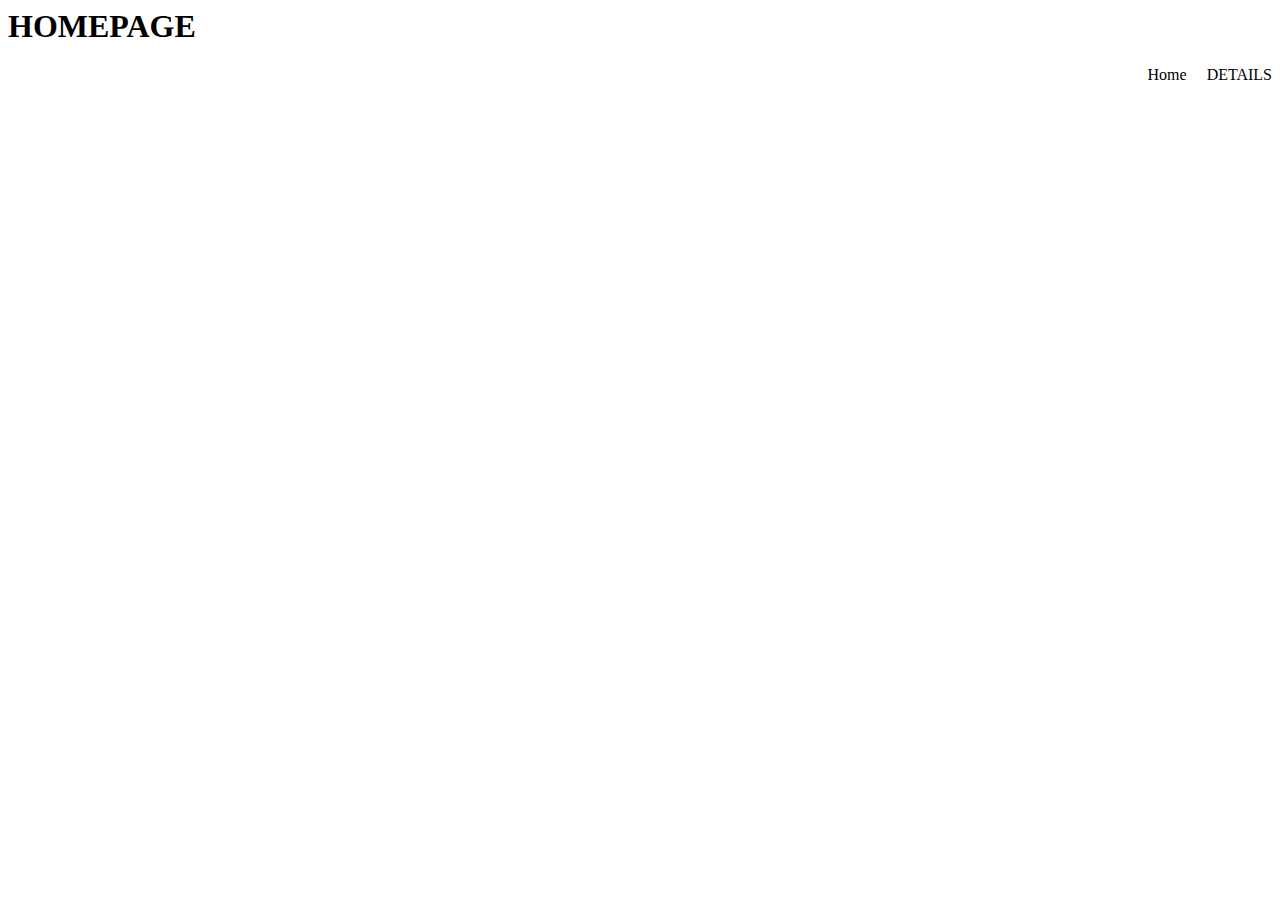
<file: index.html>
<html>

<head>

  <title>Bunny Web</title>
  <link rel="stylesheet" href="./css/styles.css">

</head>

<body>
  <h1>HOMEPAGE</h1>
  <header>
    <nav>
      <a href="#">Home</a>
      <a href="./bunny-details.html">DETAILS</a>
    </nav>
  </header>
  
</body>

</html>
</file>
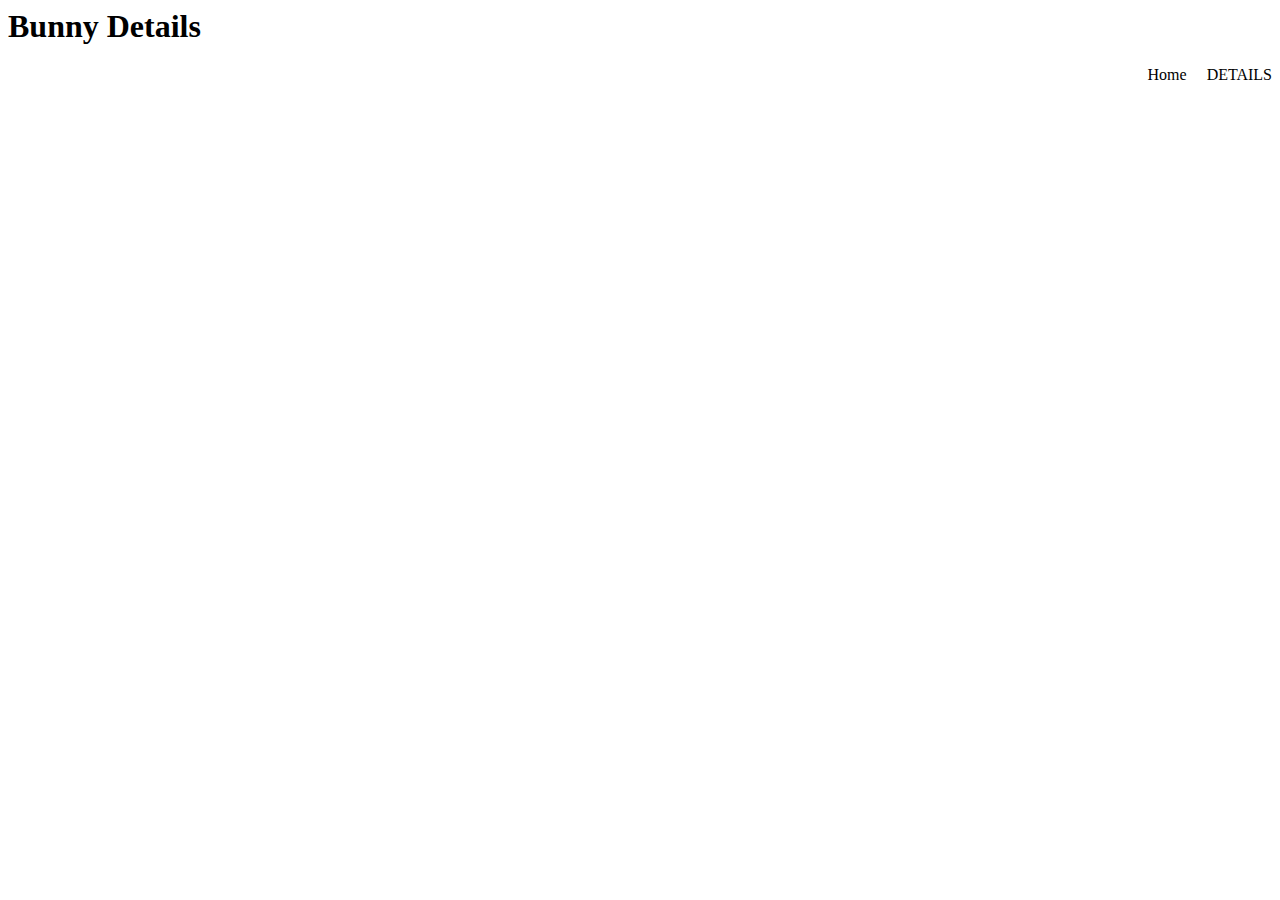
<file: bunny-details.html>
<html>

<head>

  <title>Bunny Web</title>
  <link rel="stylesheet" href="./css/styles.css">
</head>

<body>
  <h1>Bunny Details</h1>
  <header>
    <nav>
      <a href="./index.html">Home</a>
      <a href="#">DETAILS</a>
    </nav>
  </header>
  
</body>

</html>
</file>
<file: css/styles.css>
nav ,a {

  display:flex;
  justify-content: right;
  text-decoration: none;
  color: black;
  gap: 20px;

}
</file>
